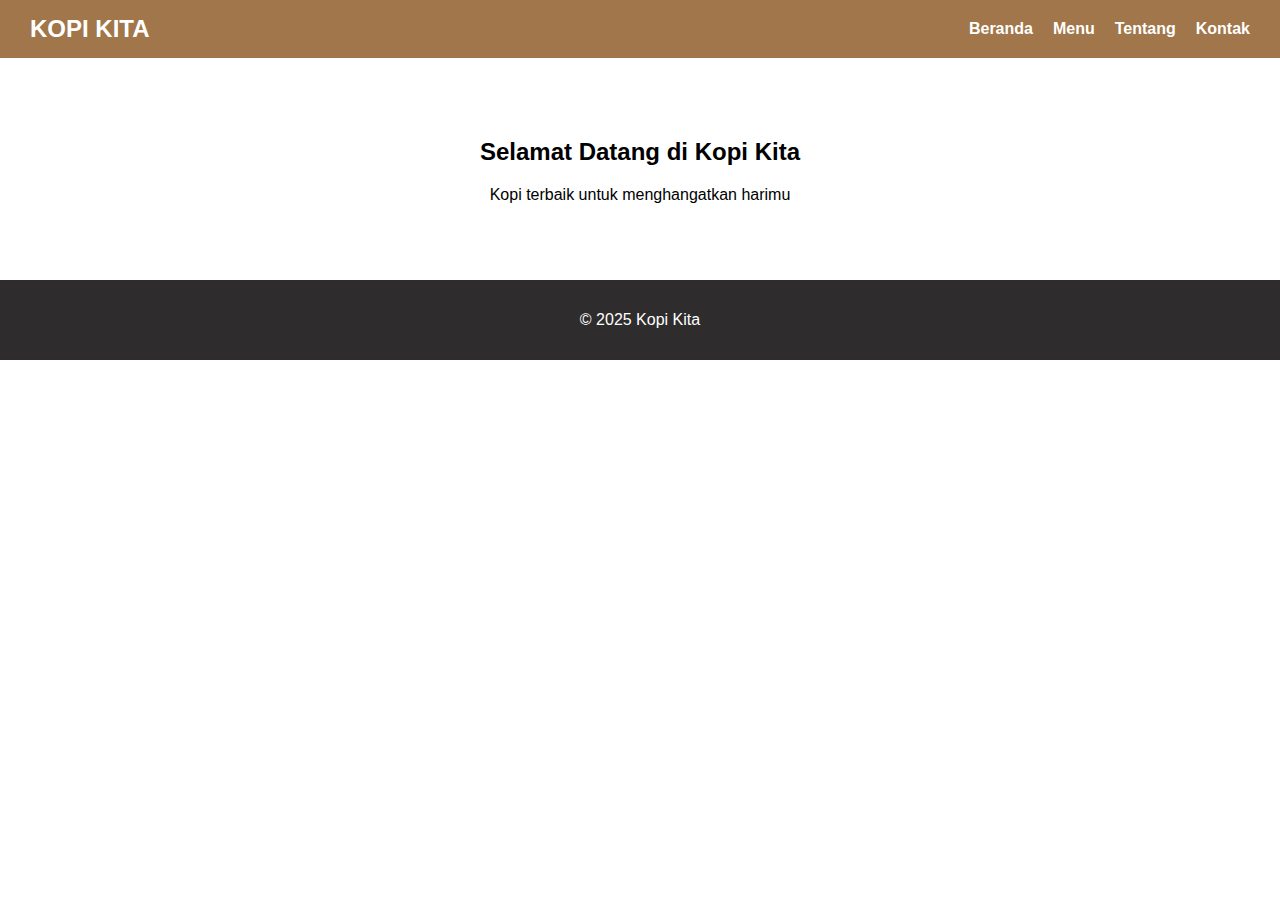
<file: index.html>
<!DOCTYPE html>
<html lang="en">
<head>
    <meta charset="UTF-8">
    <meta name="viewport" content="width=device-width, initial-scale=1.0">
    <title>Kopi Kita</title>
    <link rel="stylesheet" href="style.css">
</head>
<body>
    <header>
        <nav class="navbar">
            <h1 class="logo">KOPI KITA</h1>
            <ul class="nav-links">
                <li><a href="index.html">Beranda</a></li>
                <li><a href="menu.html">Menu</a></li>
                <li><a href="tentang.html">Tentang</a></li>
                <li><a href="kontak.html">Kontak</a></li>
            </ul>
        </nav>
    </header>
    <main>
        <section class="hero">
            <h2>Selamat Datang di Kopi Kita</h2>
            <p>Kopi terbaik untuk menghangatkan harimu</p>
            
        </section>
    </main>
    <footer>
        <p>&copy 2025 Kopi Kita</p>
    </footer>
</body>
</html>
</file>
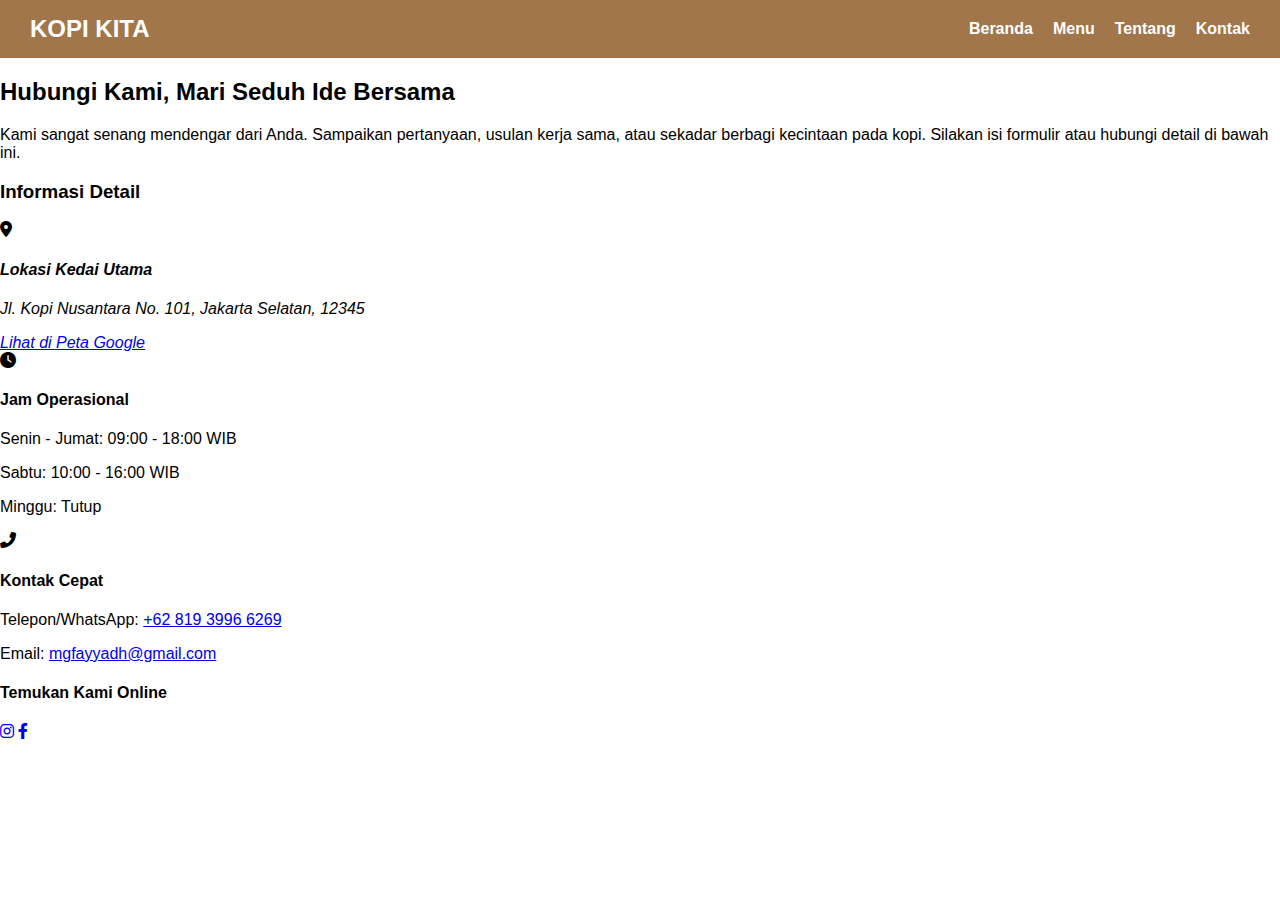
<file: kontak.html>
<!DOCTYPE html>
<html lang="id">
<head>
    <meta charset="UTF-8">
    <meta name="viewport" content="width=device-width, initial-scale=1.0">
    <title>Kontak - Kopi Kita</title>
    <link rel="stylesheet" href="style.css"> 
    <link rel="stylesheet" href="https://cdnjs.cloudflare.com/ajax/libs/font-awesome/6.0.0/css/all.min.css">
</head>
<body>
    <header>
        <nav class="navbar">
            <h1 class="logo">KOPI KITA</h1>
            <ul class="nav-links">
                <li><a href="index.html">Beranda</a></li>
                <li><a href="menu.html">Menu</a></li>
                <li><a href="tentang.html">Tentang</a></li>
                <li><a href="kontak.html">Kontak</a></li>
            </ul>
        </nav>
    </header>

    <main>
        <section id="kontak-kami" class="kontak-section">
            <header class="kontak-header">
                <h2>Hubungi Kami, Mari Seduh Ide Bersama</h2>
                <p>Kami sangat senang mendengar dari Anda. Sampaikan pertanyaan, usulan kerja sama, atau sekadar berbagi kecintaan pada kopi. Silakan isi formulir atau hubungi detail di bawah ini.</p>
            </header>
        
            <div class="kontak-grid">
                <div class="kontak-info">
                    <h3>Informasi Detail</h3>
                    
                    <address class="info-group">
                        <i class="fas fa-map-marker-alt"></i>
                        <h4>Lokasi Kedai Utama</h4>
                        <p>Jl. Kopi Nusantara No. 101, Jakarta Selatan, 12345</p>
                        <a href="URL_GOOGLE_MAPS_LINK_ANDA" target="_blank">Lihat di Peta Google</a>
                    </address>

                    <div class="info-group">
                        <i class="fas fa-clock"></i>
                        <h4>Jam Operasional</h4>
                        <p>Senin - Jumat: 09:00 - 18:00 WIB</p>
                        <p>Sabtu: 10:00 - 16:00 WIB</p>
                        <p>Minggu: Tutup</p>
                    </div>

                    <div class="info-group">
                        <i class="fas fa-phone-alt"></i>
                        <h4>Kontak Cepat</h4>
                        <p>Telepon/WhatsApp: <a href="tel:+6281939966269">+62 819 3996 6269</a></p>
                        <p>Email: <a href="mailto:mgfayyadh@gmail.com">mgfayyadh@gmail.com</a></p>
                    </div>

                    <div class="social-links info-group">
                        <h4>Temukan Kami Online</h4>
                        <a href="#" class="social-icon" aria-label="Instagram Kopi Kita"><i class="fab fa-instagram"></i></a> 
                        <a href="#" class="social-icon" aria-label="Facebook Kopi Kita"><i class="fab fa-facebook-f"></i></a>
                        <a href="#" class="social-icon" aria-label="Twitter Kopi Kita">
</file>
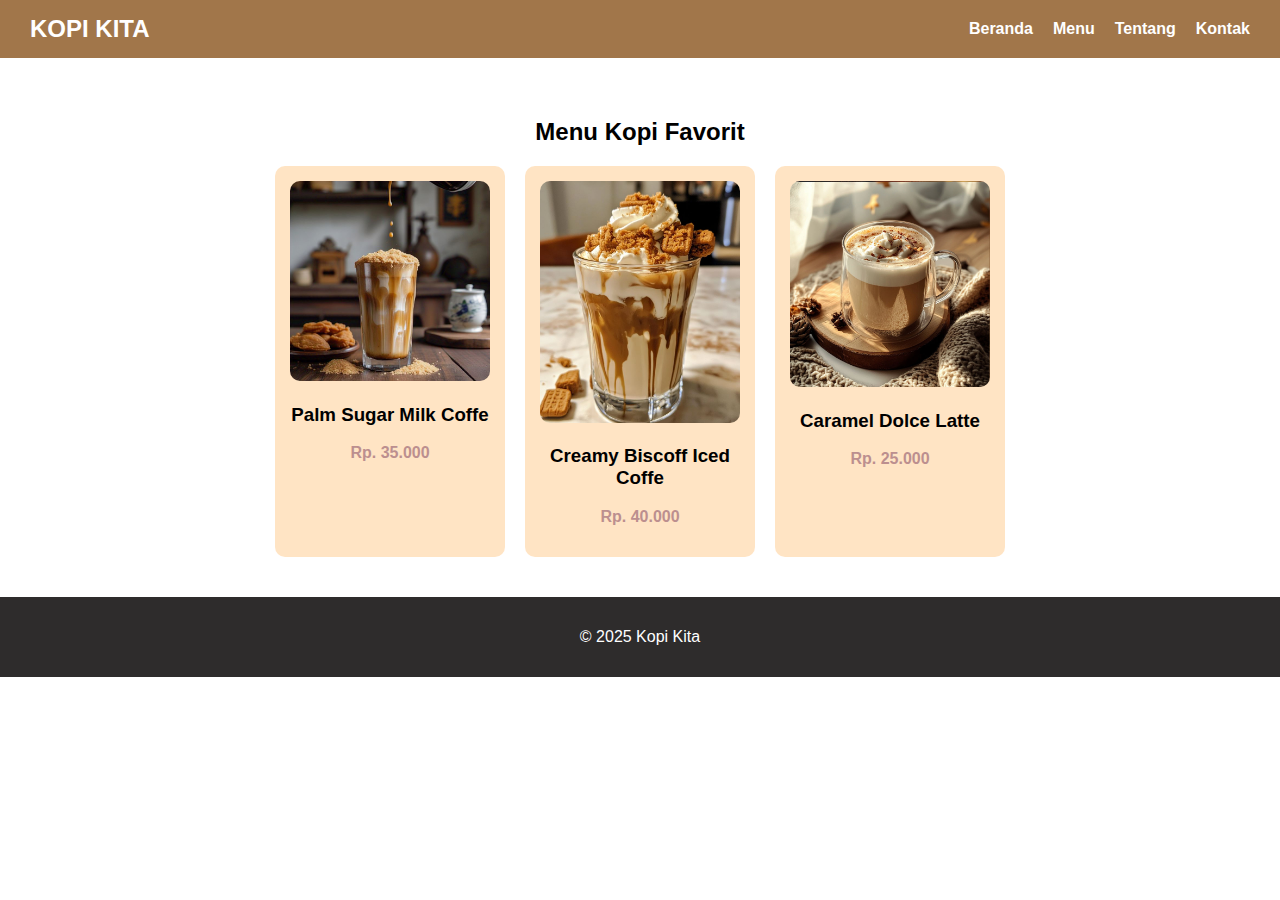
<file: menu.html>
<!DOCTYPE html>
<html lang="en">
<head>
    <meta charset="UTF-8">
    <meta name="viewport" content="width=device-width, initial-scale=1.0">
    <title>Kopi Kita</title>
    <link rel="stylesheet" href="style.css">
</head>
<body>
    <header>
        <nav class="navbar">
            <h1 class="logo">KOPI KITA</h1>
            <ul class="nav-links">
                <li><a href="index.html">Beranda</a></li>
                <li><a href="menu.html">Menu</a></li>
                <li><a href="tentang.html">Tentang</a></li>
                <li><a href="kontak.html">Kontak</a></li>
            </ul>
        </nav>
    </header>
    <main>
        <section class="menu">
            <h2>Menu Kopi Favorit</h2>
            <div class="menu-container">
                <div class="menu-card">
                    <img src="Palm Sugar Milk Coffee.jpg" width="460">
                    <h3>Palm Sugar Milk Coffe</h3>
                    <p>Rp. 35.000</p>
                </div>
             <div class="menu-card">
                    <img src="Creamy Biscoff Iced Coffee ☕🍪 - mimiyummy_org.jpg" width="460">
                    <h3>Creamy Biscoff Iced Coffe</h3>
                    <p>Rp. 40.000</p>
                </div>
                 <div class="menu-card">
                    <img src="Caramel Dolce Latte.jpg" width="460">
                    <h3>Caramel Dolce Latte</h3>
                    <p>Rp. 25.000</p>
                </div>
                </div>
        </section>
    </main>
    <footer>
        <p>&copy 2025 Kopi Kita</p> 
    </footer>
</body>
</html>
</file>
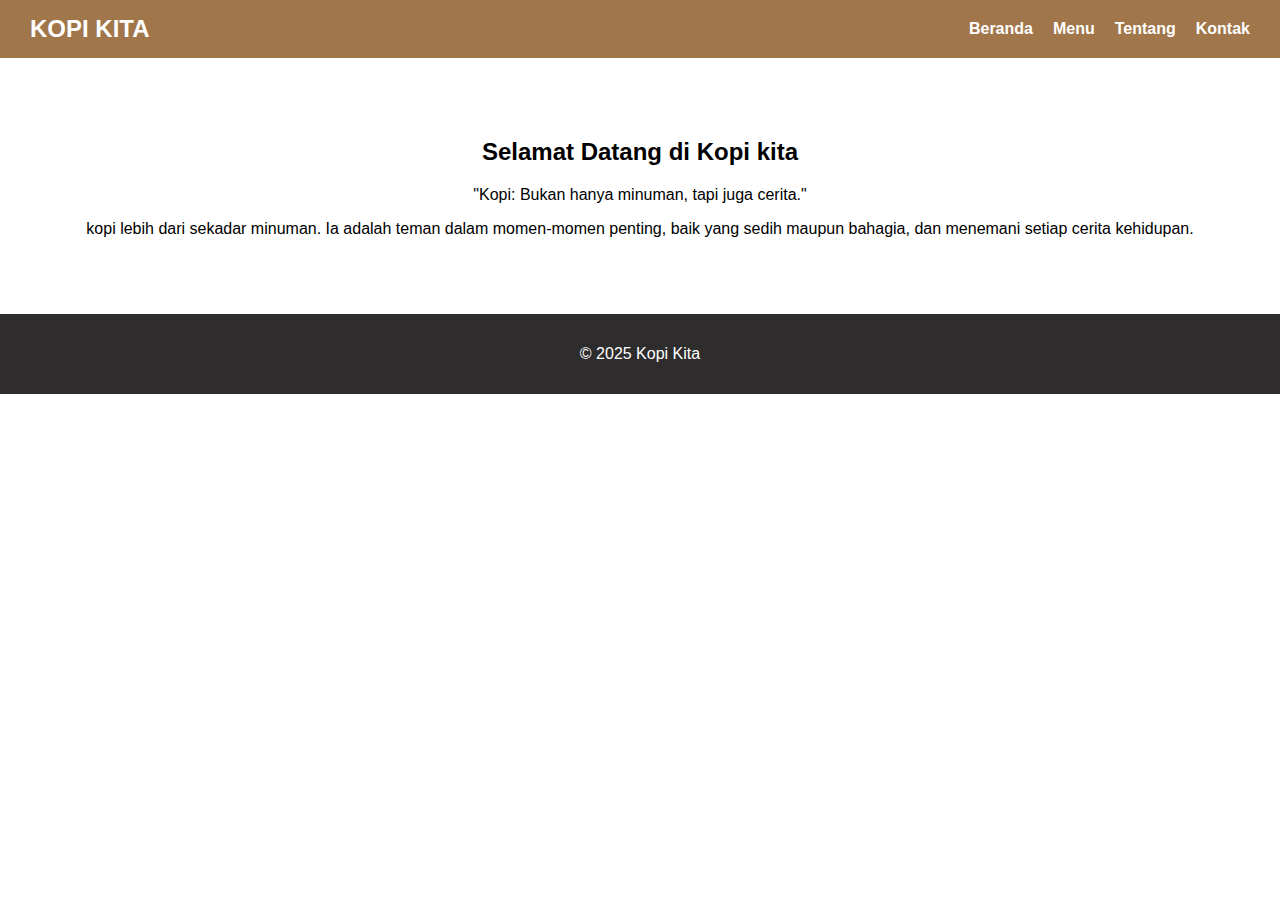
<file: tentang.html>
<!DOCTYPE html>
<html lang="en">
<head>
    <meta charset="UTF-8">
    <meta name="viewport" content="width=device-width, initial-scale=1.0">
    <title>Kopi Kita</title>
    <link rel="stylesheet" href="style.css">
</head>
<body>
    <header>
        <nav class="navbar">
            <h1 class="logo">KOPI KITA</h1>
            <ul class="nav-links">
                <li><a href="index.html">Beranda</a></li>
                <li><a href="menu.html">Menu</a></li>
                <li><a href="tentang.html">Tentang</a></li>
                <li><a href="#">Kontak</a></li>
            </ul>
        </nav>
    </header>
    <main>
        <section class="hero">
           <h2>Selamat Datang di Kopi kita</h2>
           <p>"Kopi: Bukan hanya minuman, tapi juga cerita."</p>
           <p>kopi lebih dari sekadar minuman. Ia adalah teman dalam momen-momen penting, baik yang sedih maupun bahagia, dan menemani setiap cerita kehidupan.</p>
        </section>
    </main>
    <footer>
        <p>&copy 2025 Kopi Kita</p>
    </footer>
</body>
</html>
</file>
<file: style.css>
body {
    font-family: 'Trebuchet MS', 'Lucida Sans Unicode', 'Lucida Grande', 'Lucida Sans', Arial, sans-serif;
    margin: 0;
    background-color: rgb(255, 255, 255);
    color:rgb(0, 0, 0)
}
.navbar {
    display: flex;
    justify-content: space-between;
    align-items: center;
    background-color: rgb(161, 118, 74);
    padding: 15px 30px;
}
.logo {
    color:rgb(255, 255, 255);
    font-size: 1.5em;
    margin: 0;
}
.nav-links {
    list-style: none;
    display: flex;
    gap: 20px;
    margin: 0;
}
.nav-links a {
    color: rgb(255, 255, 255);
    text-decoration: none;
    font-weight: bold;
}
.nav-links a:hover {
    color:rgb(100, 76, 46)
}
.hero {
    text-align: center;
    padding: 60px 20px;
}
footer {
    background-color: rgb(46, 44, 44);
    color:white;
    text-align: center;
    padding: 15px;
}
.menu {
    padding: 40px 20px;
    text-align: center;
}
.menu-container {
    display: flex;
    justify-content: center;
    flex-wrap: wrap;
    gap: 20px;
    margin-top: 20px;
}
.menu-card {
    background-color:bisque;
    border-radius: 10px;
    width: 200px;
    padding: 15px;
}
.menu-card img {
    width: 100%;
    border-radius: 10px;
}
.menu-card p {
    color: rosybrown;
    font-weight: bold;
}
</file>
